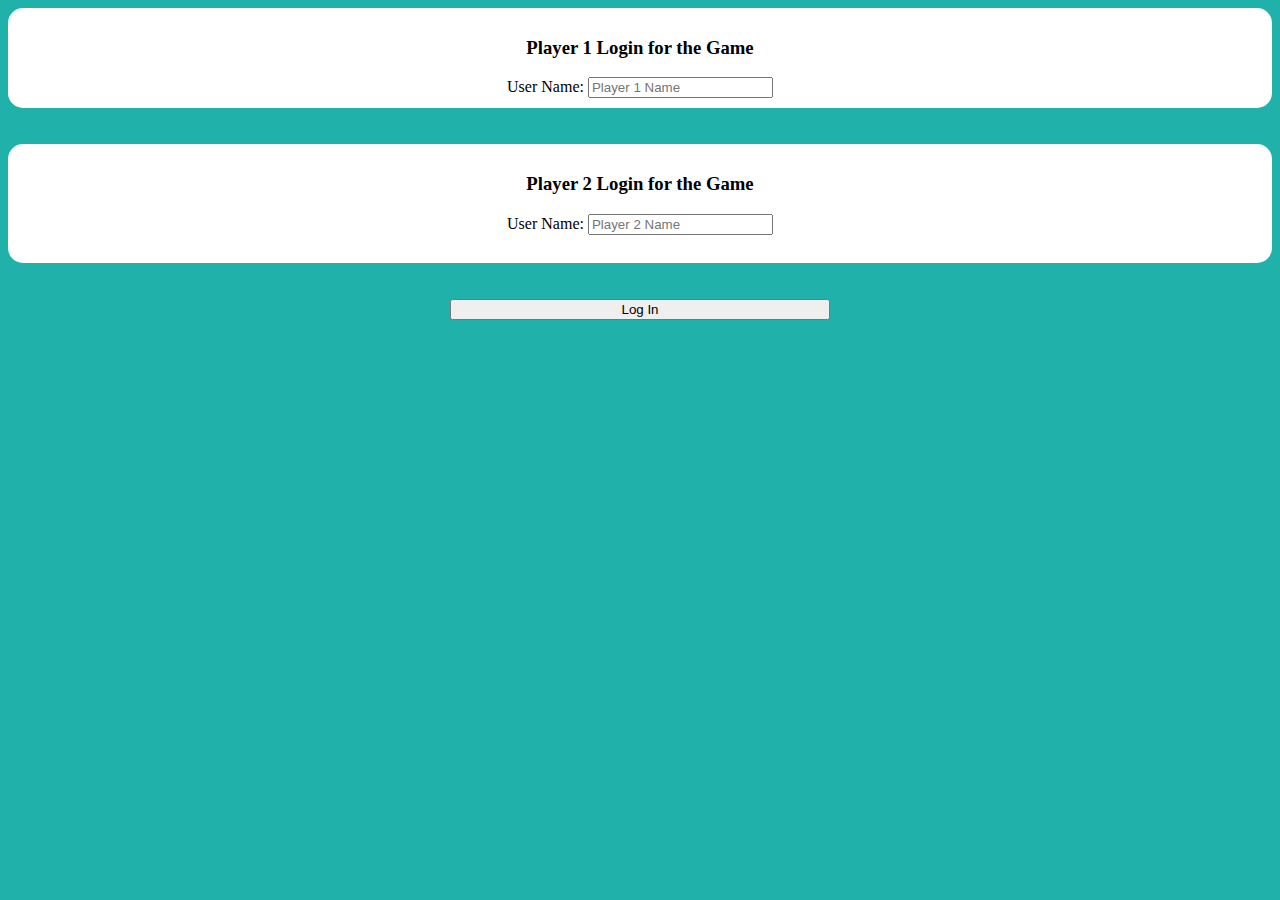
<file: index.html>
<!DOCTYPE html>
<head>
    <title>The Maths Quiz Game</title>

    <meta name="viewport" content="width=device-width, initial-scale=1">
    <link rel="stylesheet href="https://maxcdn.bootstrapcdn.com/bootstrap/3.4.0/css/bootstrap.min.css">
    <script src="https://ajax.googleapis.com/ajax/libs/jquery/3.4.1/jquery.min.js"></script>
    <script src="https://maxcdn.bootstrapcdn.com/bootstrap/3.4.0/js/bootstrap.min.js"></script>

    <link rel="stylesheet" type="text/css" href="style.css">

    <script src="main.js"></script>
</head>
<body>
<center>
<div class="col-lg-4 col-sm-8 col-xs-11 login_div1">
	<h3>Player 1 Login for the Game</h3>
	<label>User Name:</label>
	<input type="text" id="player1_name_input" class="form-control" placeholder="Player 1 Name">
	<br>
</div>
<br>
<br>
<div class="col-lg-4 col-sm-8 col-xs-11 login_div1">
	<h3>Player 2 Login for the Game</h3>
	<label>User Name:</label>
	<input type="text" id="player2_name_input" class="form-control" placeholder="Player 2 Name">
	<br>
    <br>
</div>
<br>
<br>
<button style="width:30%" class="btn btn-primary" onclick="addUser()">Log In</button>
</center>
</body>
</html>
</file>
<file: style.css>
body
{
	background: lightseagreen;
}

	.login_div1 , .login_div2
	{
		background: white;
		padding: 10px;
		float: none;
		border-radius: 15px;
	}


#player1_name , #player2_name
{
	display: inline-block;
	margin-left: 20px;
}

#player1_name , #player2_name
{
	display: inline-block;
	margin-left: 20px;
}
#word
{
	width: 60%;
}
#word_display
{
	letter-spacing: 5px;
}
#output
{
background: white;
border-radius: 10px;
border-top: 10px solid palegreen;
padding: 10px;
float: none;
text-align: left;
}
</file>
